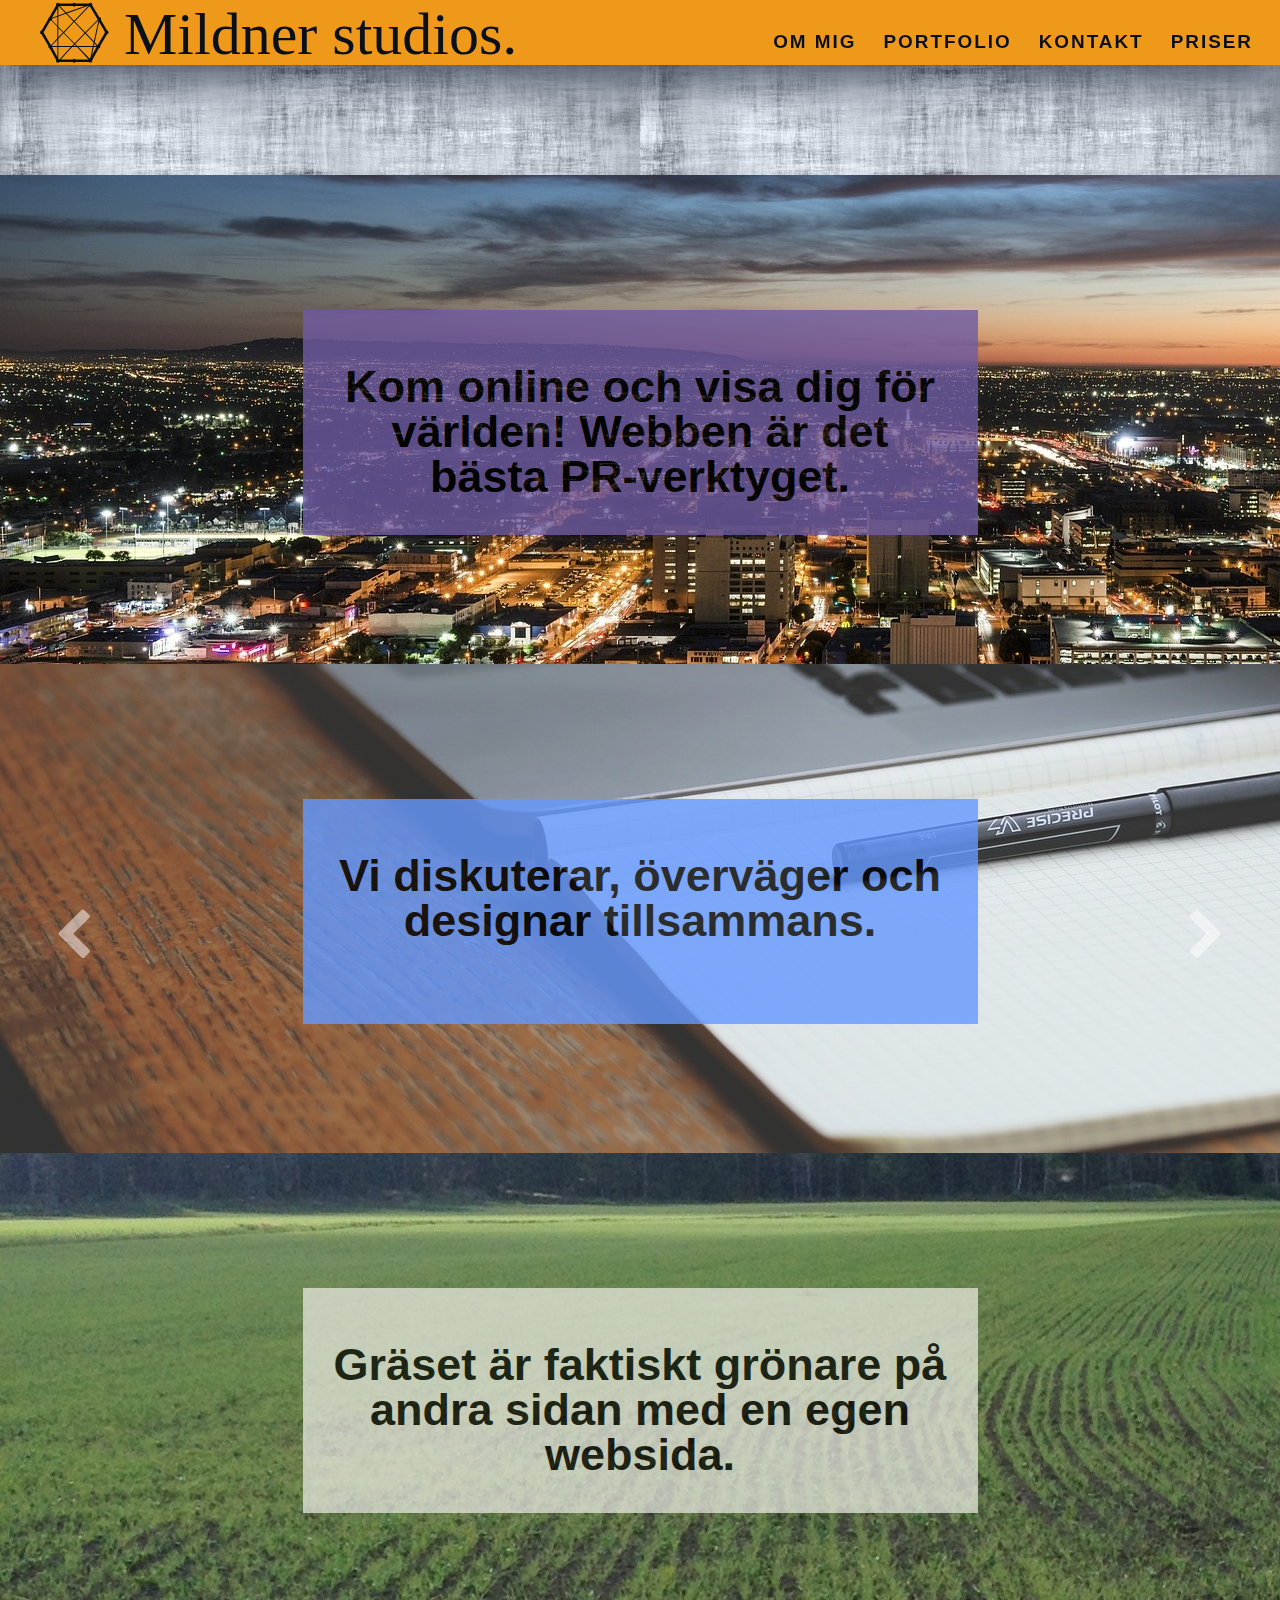
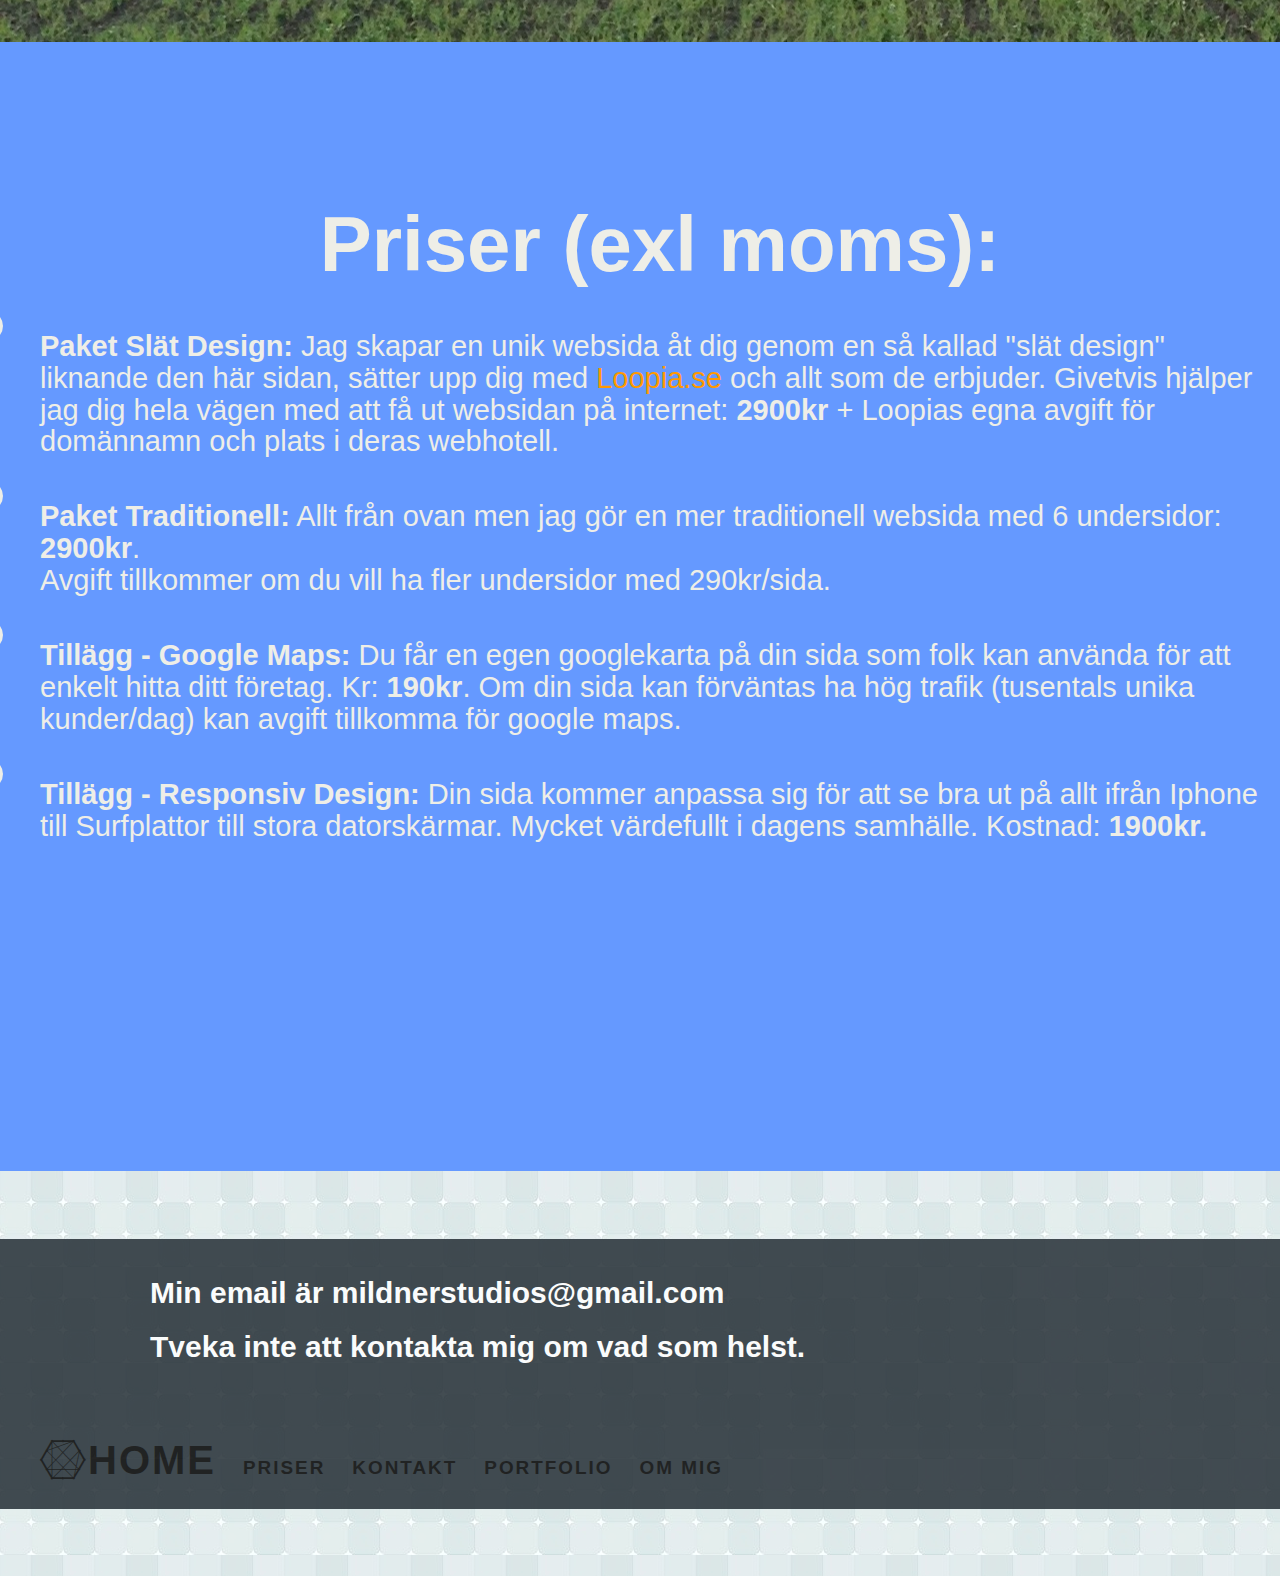
<file: prices.html>
<!DOCTYPE html>
<html>

<head>
    <title>Anpassningsbar och slät design, dessutom får du google maps karta! Priser från 3900kr </title>
    <meta name="viewport" content="width=device-width, initial-scale=1">
    <meta name="description" content="Om du alltid velat ha en fin websida men inte känt att du har möjlighet att skapa en egen är det här din chans! Du får en ny, fräsch websida med en helt unik känsla som du själv är med och bestämmer, givetvis med mitt stöd. Kom online, och gör det fint helt enkelt! Priser från 3900kr" />
    <meta name="language" content="Swedish" />
    <meta http-equiv="content-language" content="sv" />
    <meta name="charset" content="utf-8" />
    <meta http-equiv="content-Type" content="text/html; charset=utf-8" />
    <meta name="copyright" content="Arvid Mildner - Mildner Studios 2015" />

    <link rel="stylesheet" type="text/css" href="styles/bootstrap.css">
    <link rel="stylesheet" type="text/css" href="styles/styles.css">

    <link rel="stylesheet" type="text/css" href="styles/jquery.sidr.dark.css">
    <link href='//fonts.googleapis.com/css?family=Roboto:400,700,700italic' rel='stylesheet' type='text/css'>
    <link href="//maxcdn.bootstrapcdn.com/font-awesome/4.3.0/css/font-awesome.min.css" rel="stylesheet">


</head>



<body>
    <script>
    (function(i, s, o, g, r, a, m) {
        i['GoogleAnalyticsObject'] = r;
        i[r] = i[r] || function() {
            (i[r].q = i[r].q || []).push(arguments)
        }, i[r].l = 1 * new Date();
        a = s.createElement(o),
            m = s.getElementsByTagName(o)[0];
        a.async = 1;
        a.src = g;
        m.parentNode.insertBefore(a, m)
    })(window, document, 'script', '//www.google-analytics.com/analytics.js', 'ga');

    ga('create', 'UA-59508256-1', 'auto');
    ga('send', 'pageview');
    </script>

    <header>


        <nav class="main-nav">


            <div class="menu-wrapper">


                <ul>

                    <a href="index.html"> <i class="fa fa-connectdevelop"> <span>Mildner studios.</span></i> </a>



                    <li> <a class="prices" href="prices.html">Priser</a>
                    </li>

                    <li> <a class="contact" href="index.html#contact">Kontakt</a>

                        <li> <a href="index.html#portfolio" class="portfolio">Portfolio</a>

                            <li> <a href="index.html#about" class="about">Om mig </a>


                            </li>

                        </li>

                    </li>




                </ul>
                <i id="menu-bars" class="fa fa-bars"> </i>

            </div>

            </div>



            <div class="dropdown-container">
                <div class="dropdown">
                    <div> <a class="contact" href="index.html#contact">Kontakt</a>
                    </div>
                </div>

                <div class="dropdown">
                    <div> <a class="about" href="index.html#about">Om Mig</a>
                    </div>

                </div>

                <div class="dropdown">
                    <div> <a class="prices" href="prices.html">Priser</a>
                    </div>

                </div>

                <div class="dropdown">
                    <div> <a class="portfolio" href="index.html#portfolio">Portfolio</a>
                    </div>

                </div>









        </nav>




    </header>










    <section class="sub-container-2">

        <div class="cycle-slideshow" data-cycle-fx="scrollHorz" data-cycle-timeout="0" data-cycle-slides="div.slide" id="homepage-slider">

            <div class="cycle-prev" id="prev">
                <a href="#"><i class=" fa fa-chevron-left"></i></a>
            </div>

            <div class="cycle-next" id="next">
                <a href="#"><i class=" fa fa-chevron-right"></i></a>
            </div>

            <div class="slide" id="slide-1">

                <div class="slide-content purple"> Kom online och visa dig för världen! Webben är det bästa PR-verktyget.</div>

            </div>

            <div class="slide " id="slide-2">



                <div class="slide-content light-blue"> Vi diskuterar, överväger och designar tillsammans.</div>




            </div>

            <div class="slide " id="slide-3">



                <div class="slide-content white"> Gräset är faktiskt grönare på andra sidan med en egen websida.</div>




            </div>






        </div>


    </section>

    <section class="main-container">

        <ul class="price-ul">
            <h1>Priser (exl moms):</h1>

            <li>
                <h3><strong>Paket Slät Design:</strong> Jag skapar en unik websida åt dig genom en så kallad "slät design" liknande den här sidan, sätter upp dig med <a href="">Loopia.se</a> och allt som de erbjuder. Givetvis hjälper jag dig hela vägen med att få ut websidan på internet: <strong>2900kr</strong> + Loopias egna avgift för domännamn och plats i deras webhotell.</h3>
            </li>
            <li>
                <h3><strong>Paket Traditionell:</strong> Allt från ovan men jag gör en mer traditionell websida med 6 undersidor: <strong>2900kr</strong>.<br> Avgift tillkommer om du vill ha fler undersidor med 290kr/sida.</h3>
            </li>

            <li>
                <h3><strong>Tillägg - Google Maps: </strong> Du får en egen googlekarta på din sida som folk kan använda för att enkelt hitta ditt företag. Kr: <strong>190kr</strong>. Om din sida kan förväntas ha hög trafik (tusentals unika kunder/dag) kan avgift tillkomma för google maps.</h3>
            </li>

            <li>
                <h3><strong>Tillägg - Responsiv Design:</strong> Din sida kommer anpassa sig för att se bra ut på allt ifrån Iphone till Surfplattor till stora datorskärmar. Mycket värdefullt i dagens samhälle. Kostnad: <strong>1900kr.</strong></h3>
            </li>


        </ul>



    </section>


    <footer>



        <div class="subscribe-section">

            <span>Min email är mildnerstudios@gmail.com <br> <br>Tveka inte att kontakta mig om vad som helst.</span>


            <ul class="footer-nav">

                <li>
                    <a style="font-size:40px;" href="index.html"> <i class="fa fa-connectdevelop"> </i>Home </a>
                </li>



                <li> <a href="#">Priser</a>
                </li>

                <li> <a href="index.html#contact">Kontakt</a>

                    <li> <a href="index.html#portfolio">Portfolio</a>

                        <li> <a href="index.html#about">Om mig </a>
                        </li>

                    </li>

                </li>




            </ul>

        </div>







    </footer>








    <script type="text/javascript" src="//ajax.googleapis.com/ajax/libs/jquery/2.1.3/jquery.min.js"></script>
    <script type="text/javascript" src="js/bootstrap.min.js"></script>
    <script src="//malsup.github.io/min/jquery.cycle2.min.js"></script>



    <script type="text/javascript" src="./js/responsive-menu.js"></script>


</body>

</html>
</file>
<file: styles/styles.css>
/* Main stylesheet */
/* Load Variables */
/* Colors */
/* Load typography styles */
/* Typography variables*/
body {
  color: #097054;
  font: 18px / 27px "Open Sans", "Helvetica Neue", Helvetica, Arial, sans-serif !important;
  -webkit-font-smoothing: antialiased;
}
p {
  margin: 0 0 27px;
}
ul {
  font-size: 100px;
}
ul i {
  position: relative;
  margin: 40px auto;
  color: black;
}
article,
.price-ul {
  position: relative;
  color: #eeeee7;
  text-align: center;
  height: auto;
  margin-bottom: 189px;
}
article h1,
.price-ul h1 {
  font-size: 78px;
  font-weight: 700;
}
article li h3,
.price-ul li h3 {
  font-style: normal;
  font-size: 29px;
  text-align: left;
}
article li h3 a,
.price-ul li h3 a {
  color: #ff9900;
}
article li h3 a:hover,
.price-ul li h3 a:hover {
  text-decoration: underline;
}
article h3,
.price-ul h3 {
  font-size: 38px;
  font-weight: 300;
  font-style: italic;
}
article p,
.price-ul p {
  text-align: left;
  margin-left: 60px;
  font-size: 28px;
  line-height: 1.75em;
}
/* Load section styles */
/* Section styling */
.side-section {
  position: relative;
  border: solid 4px black;
  z-index: 0;
  height: 380px;
  width: 640px;
  background: #ffffff url("scratched.jpg") repeat repeat;
  opacity: 0.8;
  margin-left: 27px;
  margin-top: 27px;
  margin-bottom: 189px;
}
.side-section img {
  position: absolute;
  width: 100%;
  height: 100%;
  top: 0px;
  left: 0px;
  z-index: 100;
}
.side-section img:hover {
  opacity: 0.0;
}
.side-section h1 {
  color: #097054;
  text-align: center;
  position: relative;
  margin: 100px auto 100px auto;
  font-size: 58px;
  font-weight: 700;
}
.sidr-left-link {
  border: solid 4px #ff9900;
  padding: 5px;
  border-radius: 10px;
  background-color: #ff9900;
  color: black;
  opacity: 0.8;
  font-weight: bold;
  position: fixed;
  visibility: hidden;
}
.sidr-left-link .inset-shadow {
  -moz-box-shadow: inset 0 0 10px #000000;
  -webkit-box-shadow: inset 0 0 10px #000000;
  box-shadow: inset 0 0 10px #000000;
}
.text-section {
  position: relative;
  z-index: 0;
  width: 1000px;
  margin-bottom: 27px;
}
/* Load header styles */
header {
  height: 175px;
  z-index: 1000;
  position: relative;
  background: #ffffff url("scratched.jpg") repeat repeat;
  opacity: 0.9;
  width: 100%;
  box-shadow: inset 0px 15px 20px #888888;
}
.main-nav {
  padding: 40.5px 0;
}
.main-nav i {
  font-size: 60px;
}
.main-nav .dropdown-container {
  z-index: -1;
  position: fixed;
  margin-top: -275px;
  width: 100%;
  visibility: hidden;
}
.main-nav .dropdown-container .dropdown {
  position: relative;
  margin-top: 0px;
  list-style-type: none;
  background: #ff9900 url("paper.jpg") repeat;
  box-shadow: 0px 10px 50px #242e35;
  height: 85px;
  text-align: center;
  padding-top: 25px;
}
.main-nav .dropdown-container .dropdown a {
  list-style-type: none;
  color: black;
  letter-spacing: 2px;
  font-weight: bold;
  font-size: 40.5px;
  text-transform: uppercase;
}
.main-nav .menu-wrapper {
  position: relative;
  list-style-type: none;
  background-color: #ff9900;
  width: 70%;
  border-top-left-radius: 5px;
  border-top-right-radius: 5px;
  margin: 5px auto 0px auto;
  box-shadow: 0px 10px 50px #242e35;
  height: 150px;
}
.main-nav .menu-wrapper .fa-bars {
  cursor: pointer;
  position: absolute;
  top: 5px;
  right: 10px;
  color: black;
  letter-spacing: 2px;
  font-weight: bold;
  font-size: 54px;
  visibility: hidden;
}
.main-nav .menu-wrapper ul li {
  cursor: pointer;
  margin-top: 0px;
  display: inline-block;
  height: auto;
  width: auto;
  text-align: center;
  float: right;
  margin-right: 27px;
}
.main-nav .menu-wrapper ul li:hover {
  background-color: transparent;
}
.main-nav .menu-wrapper ul li a {
  position: relative;
  color: black;
  letter-spacing: 2px;
  font-weight: bold;
  font-size: 18.9px;
  text-transform: uppercase;
}
.main-nav .menu-wrapper ul li a:hover {
  color: black;
}
.header-content {
  marign-right: 50%;
}
.shadow {
  position: absolute;
  top: 148px;
  left: 0px;
  height: 5px;
  width: 100%;
  border-radius: 10px;
  border-bottom: solid 2px black;
  background-color: #ff9900;
  opacity: 0.3;
}
/* Load maincontent styles */
body {
  background: #6599ff;
}
.main-container {
  position: relative;
  z-index: 0;
  width: 100%;
  height: auto;
  margin: 140px auto;
  overflow: hidden;
}
/* Load maincontent styles */
/* Footer*/
footer {
  background: #ff9900 url("pixelpattern.jpg") repeat repeat;
  position: relative;
  width: 100%;
  height: 405px;
}
footer span {
  position: absolute;
  top: 40px;
  left: 150px;
  font-size: 30px;
  font-weight: 700;
  color: white;
}
footer .subscribe-section {
  position: relative;
  top: 67.5px;
  z-index: 1;
  width: 100%;
  background-color: #242e35;
  opacity: 0.85;
  height: 270px;
}
footer .subscribe-section .subscription-form {
  margin-left: 40%;
  margin-right: auto;
  margin-top: 5%;
  width: auto;
}
footer .subscribe-section .footer-nav {
  line-height: 1em;
}
footer .subscribe-section .footer-nav li {
  cursor: pointer;
  margin-top: 150px;
  display: block;
  text-align: center;
  float: left;
  margin-right: 27px;
}
footer .subscribe-section .footer-nav li:hover {
  background-color: transparent;
}
footer .subscribe-section .footer-nav li a {
  position: relative;
  color: black;
  letter-spacing: 2px;
  font-weight: bold;
  font-size: 18.9px;
  text-transform: uppercase;
}
footer .subscribe-section .footer-nav li a:hover {
  color: black;
}
footer input[type=email],
footer input[type=submit] {
  height: 40.5px;
  border-radius: 0;
  display: inline;
  float: left;
}
footer input[type=email] + input[type=submit] {
  margin-left: 10.8px;
}
footer .btn {
  background-color: transparent;
  border-style: solid;
  border-width: 2px;
  border-color: #ccdddd;
  padding: 10px;
  color: #ccdddd;
  letter-spacing: 2px;
  font-weight: bold;
  text-transform: uppercase;
}
footer .btn:hover {
  color: white;
}
footer form {
  height: 54px;
  padding: 0 13.5px;
  min-width: 15em;
  padding: 27px 0 auto 108px;
}
/* Load responsive rules  */
@media (max-width: 1700px) {
  .text-section {
    position: relative;
    width: 50%;
  }
  .text-section article {
    width: auto;
    margin-bottom: 27px;
  }
  .text-section article h1 {
    font-size: 62.4px;
  }
  .text-section article h3 {
    font-size: 30.4px;
  }
  .text-section article p {
    text-align: left;
    margin-left: 60px;
    font-size: 22.4px;
    line-height: 1.75em;
  }
  .side-section {
    margin-left: 27px;
    margin-bottom: 0px;
  }
}
@media (max-width: 1554px) {
  .main-nav {
    padding: 0;
  }
  .main-nav .menu-wrapper {
    position: fixed;
    width: 100%;
    border-top-left-radius: 0px;
    border-top-right-radius: 0px;
    margin: 0px auto;
    height: 65px;
  }
  .main-nav .menu-wrapper i {
    margin-top: 3px;
  }
  .main-nav .menu-wrapper li {
    margin-top: 0px;
  }
  .main-nav .shadow {
    visibility: hidden;
  }
}
@media (max-width: 1360px) {
  .side-section {
    width: 384px;
    height: 255px;
  }
  .side-section h1 {
    visibility: hidden;
  }
}
@media (max-width: 1085px) {
  .text-section {
    width: 100%;
  }
  .menu-wrapper li {
    margin: 0px auto;
    visibility: hidden;
  }
  .main-nav .dropdown-container {
    visibility: visible;
  }
  .main-nav .menu-wrapper .fa-bars {
    visibility: visible;
  }
  .main-nav .menu-wrapper ul li a {
    cursor: default;
  }
}
@media (max-width: 858px) {
  .text-section,
  .sub-container-1 {
    margin-left: 0px;
  }
  .text-section article,
  .sub-container-1 article {
    padding: 0px 5px;
    width: auto;
  }
  .text-section article p,
  .sub-container-1 article p {
    margin-left: 0px;
    word-break: normal;
  }
  .footer-nav {
    display: none;
  }
}
@media (max-width: 660px) {
  .side-section {
    margin-left: 8px;
    width: 301px;
    height: 200px;
  }
  footer span {
    font-size: 20px;
  }
  .main-nav ul i {
    font-size: 25px;
    margin: 40px 0px auto 0px;
  }
  footer span {
    left: 10px;
  }
}
.sub-container-1 {
  position: relative;
  background-color: #6f5ca3;
  width: 100%;
  height: 100%;
}
.sub-container-1 article {
  color: #d9cdf6;
  margin: 0px auto;
  padding: 0px 5px;
  width: auto;
  margin-bottom: 162px;
  overflow: auto;
}
.sub-container-1 .pattern {
  position: relative;
  background: #ffffff url(checkered.jpg) repeat repeat;
  height: 300px;
  width: 100%;
  margin-bottom: 54px;
}
.portrait {
  position: relative;
  margin: 0px auto;
  width: 200px;
  height: 200px;
}
.portrait img {
  position: relative;
  border-radius: 100px;
  width: 100%;
  height: 100%;
}
.sub-container-2 {
  position: relative;
  background-color: #097054;
  overflow: hidden;
  width: 100%;
  margin-top: 0px;
  height: auto;
}
.sub-container-2 .paper {
  position: relative;
  background: #ffffff url(paper.jpg) repeat repeat;
  opacity: 0.9;
  height: 300px;
  width: 100%;
  margin-bottom: 54px;
  box-shadow: 0px 25px 80px #242e35;
}
.sub-container-2 .side-section {
  position: relative;
  border: solid 4px black;
  height: 280px;
  width: 280px;
  background: #ffffff url("scratched.jpg") repeat repeat;
  opacity: 0.8;
  margin-right: 54px;
  margin-top: 13.5px;
  margin-bottom: 13.5px;
}
.sub-container-2 .side-section img {
  position: absolute;
  width: 100%;
  height: 100%;
  top: 0px;
  left: 0px;
  z-index: 100;
}
.sub-container-2 .side-section img:hover {
  opacity: 0.0;
}
.sub-container-2 .side-section h1 {
  color: #097054;
  text-align: center;
  position: relative;
  margin: 100px auto 100px auto;
  font-size: 58px;
  font-weight: 700;
}
.slide {
  min-height: 489px;
  width: 100%;
  position: relative;
  text-align: center;
  padding-top: 135px;
}
.slide .slide-content {
  display: inline-block;
  width: 15em;
  height: 5em;
  padding: 54px 27px;
  line-height: 1em;
  color: black;
  opacity: 0.8;
  font-size: 2.5em;
  font-weight: bold;
}
.slide .purple {
  background: #6f5ca3;
}
.slide .light-blue {
  background: #6599ff;
}
.slide .white {
  background: #eeeee7;
  opacity: 0.7;
}
#slide-1 {
  background: #6599ff url("skyline.jpg") no-repeat;
}
#slide-2 {
  background: #6599ff url("paperandcomputer3.jpg") no-repeat;
}
#slide-3 {
  background: #6599ff url("gronare.jpg") 0% 60%;
}
.cycle-prev,
.cycle-next {
  position: absolute;
  top: 50%;
  z-index: 6000;
}
.cycle-prev a,
.cycle-next a {
  color: rgba(255, 255, 255, 0.5);
  font-size: 3em;
}
.cycle-prev a:hover,
.cycle-next a:hover {
  color: #fff;
}
.cycle-prev {
  left: 3em;
}
.cycle-next {
  right: 3em;
}
</file>
